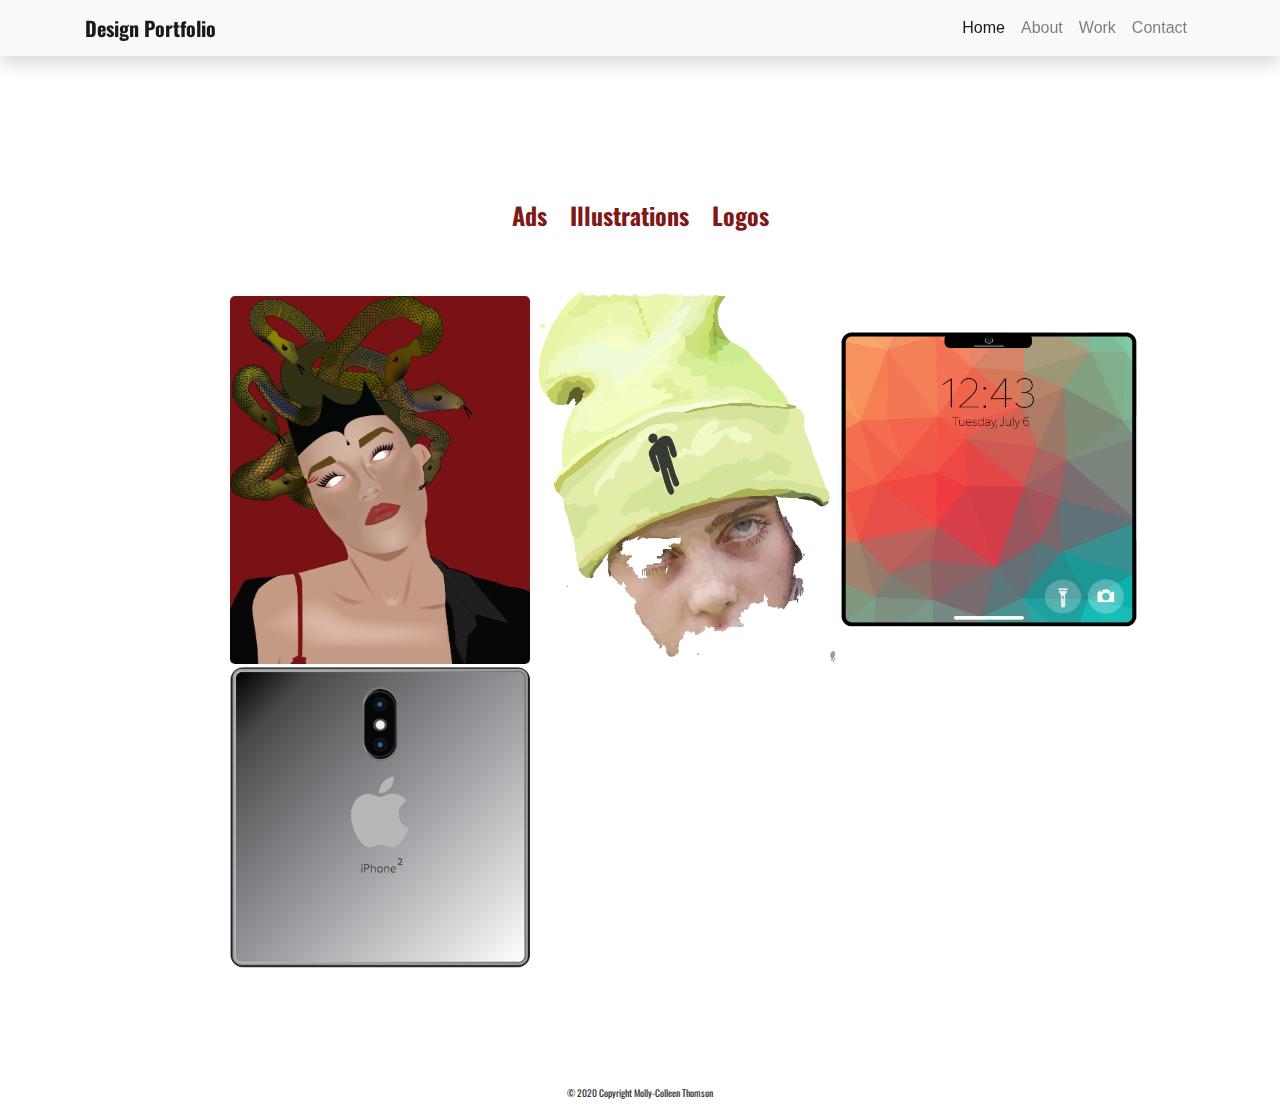
<file: work2.html>
<!DOCTYPE html>
<html lang="en">
  <head>
    <!-- Required meta tags -->
    <meta charset="utf-8">
    <meta name="viewport" content="width=device-width, initial-scale=1, shrink-to-fit=no">

    <!-- Bootstrap CSS -->
    <link rel="stylesheet" href="https://stackpath.bootstrapcdn.com/bootstrap/4.4.1/css/bootstrap.min.css" integrity="sha384-Vkoo8x4CGsO3+Hhxv8T/Q5PaXtkKtu6ug5TOeNV6gBiFeWPGFN9MuhOf23Q9Ifjh" crossorigin="anonymous">

    <link rel="stylesheet" type="text/css" href="css/style.css">

    <title>Work</title>
  </head>

<style>
.modalrow {
  display: -ms-flexbox; /* IE10 */
  display: flex;
  -ms-flex-wrap: wrap; /* IE10 */
  flex-wrap: wrap;
  padding: 0 4px;
}


#myImg {
  border-radius: 5px;
  cursor: pointer;
  transition: 0.3s;
}

#myImg:hover {opacity: 0.7;}

/* The Modal (background) */
.modal {
  display: none; /* Hidden by default */
  position: fixed; /* Stay in place */
  z-index: 1; /* Sit on top */
  padding-top: 100px; /* Location of the box */
  left: 0;
  top: 0;
  width: 100%; /* Full width */
  height: 100%; /* Full height */
  overflow: auto; /* Enable scroll if needed */
  background-color: rgb(0,0,0); /* Fallback color */
  background-color: rgba(0,0,0,0.9); /* Black w/ opacity */
}

#myImg2 {
  border-radius: 5px;
  cursor: pointer;
  transition: 0.3s;
}

#myImg2:hover {opacity: 0.7;}

/* The Modal (background) */
.modal {
  display: none; /* Hidden by default */
  position: fixed; /* Stay in place */
  z-index: 1; /* Sit on top */
  padding-top: 100px; /* Location of the box */
  left: 0;
  top: 0;
  width: 100%; /* Full width */
  height: 100%; /* Full height */
  overflow: auto; /* Enable scroll if needed */
  background-color: rgb(0,0,0); /* Fallback color */
  background-color: rgba(0,0,0,0.9); /* Black w/ opacity */
  
}

#myImg3 {
  border-radius: 5px;
  cursor: pointer;
  transition: 0.3s;
}

#myImg3:hover {opacity: 0.7;}

/* The Modal (background) */
.modalrow {
  display: none; /* Hidden by default */
  position: fixed; /* Stay in place */
  z-index: 1; /* Sit on top */
  padding-top: 100px; /* Location of the box */
  left: 0;
  top: 0;
  width: 100%; /* Full width */
  height: 100%; /* Full height */
  overflow: auto; /* Enable scroll if needed */
  background-color: rgb(0,0,0); /* Fallback color */
  background-color: rgba(0,0,0,0.9); /* Black w/ opacity */
}

#myImg4 {
  border-radius: 5px;
  cursor: pointer;
  transition: 0.3s;
}

#myImg4:hover {opacity: 0.7;}

/* Modal Content (image) */
.modal-content {
  margin: auto;
  display: block;
  width: 40%;
  max-width: 350px;
   
}

/* Modal Content (image) */
.modalrow-content {
  margin: auto;
  display: block;
  width: 80%;
  max-width: 700px;
}


/* Caption of Modal Image */
#caption {
  margin: auto;
  display: block;
  width: 80%;
  max-width: 700px;
  text-align: center;
  color: #ccc;
  padding: 10px 0;
  height: 150px;
}

/* Add Animation */
.modal-content, #caption {  
  -webkit-animation-name: zoom;
  -webkit-animation-duration: 0.6s;
  animation-name: zoom;
  animation-duration: 0.6s;
}

/* Add Animation */
.modalrow-content, #caption {  
  -webkit-animation-name: zoom;
  -webkit-animation-duration: 0.6s;
  animation-name: zoom;
  animation-duration: 0.6s;
}

@-webkit-keyframes zoom {
  from {-webkit-transform:scale(0)} 
  to {-webkit-transform:scale(1)}
}

@keyframes zoom {
  from {transform:scale(0)} 
  to {transform:scale(1)}
}

/* The Close Button */
.close {
  position: static;
  top: 15px;
  right: 35px;
  color: #f1f1f1;
  font-size: 40px;
  font-weight: bold;
  transition: 0.3s;
}

.close:hover,
.close:focus {
  color: #bbb;
  text-decoration: none;
  cursor: pointer;
}

/* The 2 Close Button */
.close2 {
  position: static;
  top: 15px;
  right: 35px;
  color: #f1f1f1;
  font-size: 40px;
  font-weight: bold;
  transition: 0.3s;
}

.close2:hover,
.close2:focus {
  color: #bbb;
  text-decoration: none;
  cursor: pointer;
}

/* The 3 Close Button */
.close3 {
  position: static;
  top: 15px;
  right: 35px;
  color: #f1f1f1;
  font-size: 40px;
  font-weight: bold;
  transition: 0.3s;
}

.close3:hover,
.close3:focus {
  color: #bbb;
  text-decoration: none;
  cursor: pointer;
}

/* The 4 Close Button */
.close4 {
  position: static;
  top: 15px;
  right: 35px;
  color: #f1f1f1;
  font-size: 40px;
  font-weight: bold;
  transition: 0.3s;
}

.close4:hover,
.close4:focus {
  color: #bbb;
  text-decoration: none;
  cursor: pointer;
}

/* 100% Image Width on Smaller Screens */
 @media only screen and (max-width: 800px){
  .modal-content {
    width: 100%;
  }
} 

@media screen and (max-width: 600px) {
img#myImg {
max-width: 90%;
}
}


div.imgs {
justify-content: center;
  align-content: center;
  margin-left: auto;
  margin-right:  auto;
}
/* Responsive layout - makes a two column-layout instead of four columns */
@media screen and (max-width: 800px) {
  .modal {
    -ms-flex: 100%;
    flex: 100%;
    max-width: 100%;
     width: 100%;
     margin-left: auto;
  margin-right:  auto;
  }
} 

@media screen and (max-width: 800px) {
div.imgs {
padding-left: 15%;
padding-right:  0%;
  padding-top: 8%;
  padding-bottom: 8%;
}
}
@media screen and (min-width: 800px) {
div.imgs {
padding-left: 15%;
padding-right:  %;
  padding-top: 8%;
  padding-bottom: 8%;
}
}
@media screen and (max-width: 400px) {
div.imgs {
padding-left: 5%;
padding-right:  %;
  padding-top: 8%;
  padding-bottom: 8%;
}
}

@media screen and (min-width: 400px) {
div.imgs {
padding-left: 6%;
padding-right:  %;
  padding-top: 8%;
  padding-bottom: 8%;
}
}
@media screen and (min-width: 550px) {
div.imgs {
padding-left: 18%;
padding-right:  ;
  padding-top: 3%;
  padding-bottom: 8%;
}
}
/* 100% Image Width on Smaller Screens */
@media only screen and (min-width: 600px){
div#myModal4.modalrow {
  
}
}

div#myModal4.modalrow {
  padding-top: 10%;
  
}
/* 100% Image Width on Smaller Screens */
@media only screen and (max-width: 600px){
  .modal-content {
    width: 70%;

  }
}

/* Responsive layout - makes a two column-layout instead of four columns */
@media screen and (max-width: 600px) {
  .modal {
    -ms-flex: 100%;
    flex: 100%;
    max-width: 100%;
      margin-left: auto;
  margin-right:  auto;
  justify-content: center;
  }
}

/* Create four equal columns that sits next to each other */
.modal {
  -ms-flex: 25%; /* IE10 */
  flex: 25%;
  max-width: 25%;
  padding: 0 4px;
   
} 

.modal img {
  margin-top: 8px;
  center-align: middle;
  width: 100%;
} 

</style>
</head>

<body>

  <!-- Navigation -->
<nav class="navbar navbar-expand-lg navbar-light bg-light shadow fixed-top">
  <div class="container">
    <a class="navbar-brand" href="about.html">Design Portfolio</a>
    <button class="navbar-toggler" type="button" data-toggle="collapse" data-target="#navbarResponsive" aria-controls="navbarResponsive" aria-expanded="false" aria-label="Toggle navigation">
          <span class="navbar-toggler-icon"></span>
        </button>
    <div class="collapse navbar-collapse" id="navbarResponsive">
      <ul class="navbar-nav ml-auto">
        <li class="nav-item active">
          <a class="nav-link" href="index.html">Home
              </a>
        </li>
        <li class="nav-item">
          <a class="nav-link" href="about.html">About</a>
        </li>
        <li class="nav-item">
          <a class="nav-link" href="work.html">Work</a>
        </li>
        <li class="nav-item">
          <a class="nav-link" href="contact.html">Contact</a>
        </li>
      </ul>
    </div>
  </div>
</nav>

<nav style="padding-top:15%"; aria-label="...">
  <ul class="pagination justify-content-center">
    <!--<li class="page-item disabled">
      <a class="page-link" href="#" tabindex="-1">1</a>
    </li> -->
    <li class="page-item"><a class="page-link" href="work.html">Ads</a></li>
    <li class="page-item"><a class="page-link" href="work2.html">Illustrations</a></li>
    <li class="page-item"><a class="page-link" href="work3.html">Logos</a></li>
    
  </ul>
</nav> 


<div class="imgs">
<img id="myImg" src="img/my-portrait.png" alt="" style="width:100%;max-width:300px">

<img id="myImg2" src="img/billie.png" alt="" style="width:100%;max-width:300px">

<img id="myImg3" src="img/sqaure front.png" alt="" style="width:100%;max-width:300px">

<img id="myImg4" src="img/iphone 2 back.png" alt="" style="width:100%;max-width:300px">
</div>


<!-- The Modal -->
<div id="myModal" class="modal">
  <span class="close">&times;</span>
  <img class="modal-content" id="img01">
  <div id="caption">An illustration of myself as Medusa created in June 2018.</div>
</div>

  <div id="myModal2" class="modal">
  <span class="close2">&times;</span>
    <img class="modal-content" id="img02">
    <div id="caption">An illustration created in June 2019.</div>
  </div>  
  
   <div id="myModal3" class="modalrow">
  <span class="close3">&times;</span>
    <img class="modal-content" id="img03">
    <div id="caption">An illustration created in June 2019.</div>
  </div>  

   <div id="myModal4" class="modalrow">
  <span class="close4">&times;</span>
    <img class="modal-content" id="img04">
    <div id="caption">An illustration created in June 2019.</div>
  </div>

<script>
// Get the modal
var modal = document.getElementById("myModal");

// Get the image and insert it inside the modal - use its "alt" text as a caption
var img = document.getElementById("myImg");
var modalImg = document.getElementById("img01");
var captionText = document.getElementById("caption");
img.onclick = function(){
  modal.style.display = "block";
  modalImg.src = this.src;
  captionText.innerHTML = this.alt;
}

// Get the <span> element that closes the modal
var span = document.getElementsByClassName("close")[0];

// When the user clicks on <span> (x), close the modal
span.onclick = function() { 
  modal.style.display = "none";
}
</script>
<script>
// Get the modal
var modal = document.getElementById("myModal2");

// Get the image and insert it inside the modal - use its "alt" text as a caption
var img = document.getElementById("myImg2");
var modalImg = document.getElementById("img02");
var captionText = document.getElementById("caption");
img.onclick = function(){
  modal.style.display = "block";
  modalImg.src = this.src;
  captionText.innerHTML = this.alt;
}

// Get the <span> element that closes the modal
var span = document.getElementsByClassName("close2")[0];

// When the user clicks on <span> (x), close the modal
span.onclick = function() { 
  modal.style.display = "none";
}
</script>
<script>
// Get the modal
var modal = document.getElementById("myModal3");

// Get the image and insert it inside the modal - use its "alt" text as a caption
var img = document.getElementById("myImg3");
var modalImg = document.getElementById("img03");
var captionText = document.getElementById("caption");
img.onclick = function(){
  modal.style.display = "block";
  modalImg.src = this.src;
  captionText.innerHTML = this.alt;
}

// Get the <span> element that closes the modal
var span = document.getElementsByClassName("close3")[0];

// When the user clicks on <span> (x), close the modal
span.onclick = function() { 
  modal.style.display = "none";
}
</script>
<script>
// Get the modal
var modal = document.getElementById("myModal4");

// Get the image and insert it inside the modal - use its "alt" text as a caption
var img = document.getElementById("myImg4");
var modalImg = document.getElementById("img04");
var captionText = document.getElementById("caption");
img.onclick = function(){
  modal.style.display = "block";
  modalImg.src = this.src;
  captionText.innerHTML = this.alt;
}

// Get the <span> element that closes the modal
var span = document.getElementsByClassName("close4")[0];

// When the user clicks on <span> (x), close the modal
span.onclick = function() { 
  modal.style.display = "none";
}
</script>

<!-- Footer -->

<!-- Footer -->



  
    <!-- Optional JavaScript -->
    <!-- jQuery first, then Popper.js, then Bootstrap JS -->
    <script src="https://code.jquery.com/jquery-3.4.1.slim.min.js" integrity="sha384-J6qa4849blE2+poT4WnyKhv5vZF5SrPo0iEjwBvKU7imGFAV0wwj1yYfoRSJoZ+n" crossorigin="anonymous"></script>
    <script src="https://cdn.jsdelivr.net/npm/popper.js@1.16.0/dist/umd/popper.min.js" integrity="sha384-Q6E9RHvbIyZFJoft+2mJbHaEWldlvI9IOYy5n3zV9zzTtmI3UksdQRVvoxMfooAo" crossorigin="anonymous"></script>
    <script src="https://stackpath.bootstrapcdn.com/bootstrap/4.4.1/js/bootstrap.min.js" integrity="sha384-wfSDF2E50Y2D1uUdj0O3uMBJnjuUD4Ih7YwaYd1iqfktj0Uod8GCExl3Og8ifwB6" crossorigin="anonymous"></script>

    <!-- Footer -->
<footer class="page-footer font-small blue">

  <!-- Copyright -->
  <div class="footer-copyright text-center py-3">© 2020 Copyright Molly-Colleen Thomson
    
  </div>
  <!-- Copyright -->

</footer>
<!-- Footer -->
  </body>
</html>
</file>
<file: css/style.css>
@import url('https://fonts.googleapis.com/css2?family=Oswald&display=swap');
@import url('https://fonts.googleapis.com/css2?family=Oswald:wght@600&family=Roboto:wght@900&display=swap');


.masthead {
  height: 13vh;
  min-height:450px;
  background-image: url("../img/my-portrait.png");
  background-size: cover;
  background-position: center;
  background-repeat: no-repeat;
} 

.masthead2 {
  height: 11vh;
  min-height: 400px;
  background-image: url("../img/me.png");
  background-size: cover;
  background-position: center;
  background-repeat: no-repeat;
} 

.navbar-brand {
  font-family: 'Oswald', sans-serif;
  font-weight: bold;
}

.page-link {
 font-family: 'Oswald', sans-serif;
  font-weight: bold;
  color: #7f1919;
  font-size: 1.5rem;
}

.page-link:hover{
 font-family: 'Oswald', sans-serif;
  font-weight: bold;
  color: black;
}

.page-item .page-link {
  border:none;
}

.fa {
  padding: 1px;
  font-size: 30px;
  width: 40px;
  text-align: center;
  text-decoration: none;
  margin: 5px 2px;
}
.fa:hover {
    opacity: 0.7;
}
.fa-linkedin {
  background: #007bb5;
  color: white;
}
@media screen and (max-width: 500px) {
.contact {
  padding-top: 25% ;
  padding-left: 4%;
}
}
@media screen and (min-width: 500px) {
.contact {
  padding-top: 5% ;
  padding-left: 4%;
}
}
.contact {
  padding-top: %;
  
  font-size: 2.3rem;
  font-family: 'Oswald', sans-serif;
  color: #7f1919;
  font-weight: bold;
  margin-left: auto;
  margin-right: auto;
}

@media screen and (min-width: 500px) {
.myinfo {
  font-family: 'Oswald', sans-serif;
  font-size: .8rem;
  padding-left: %;
}
}

.myinfo {
  font-family: 'Oswald', sans-serif;
  font-size: .8rem;
  padding-left: 6%;
}


footer {
  font-size: .6rem;
  font-family: 'Oswald', sans-serif;"
}

h1.font-weight-BOLD {
  color: black;
  font-size: 4rem;
  padding-top: 15%
}

@media screen and (min-width: 600px) {
  h1.font-weight-BOLD {
    font-size: 7rem;
  }
}








@media screen and (min-width: 800px) {
  h1.font-weight-BOLD {
    font-size: 10rem;
  }
}
.aboutp2 {
  color: black;
}

.logo {
	padding-left:3% ;
 float: right;
}

.about-page {
	margin-top: 10%;

}

.header {
	background-color: red;
	  height: 10vh;
  min-height: 400px;
}

 /*.bg-light {
    background-color: #ed1c24!important;
} */

body {
  font-family: "Lato", sans-serif;
}
</file>
